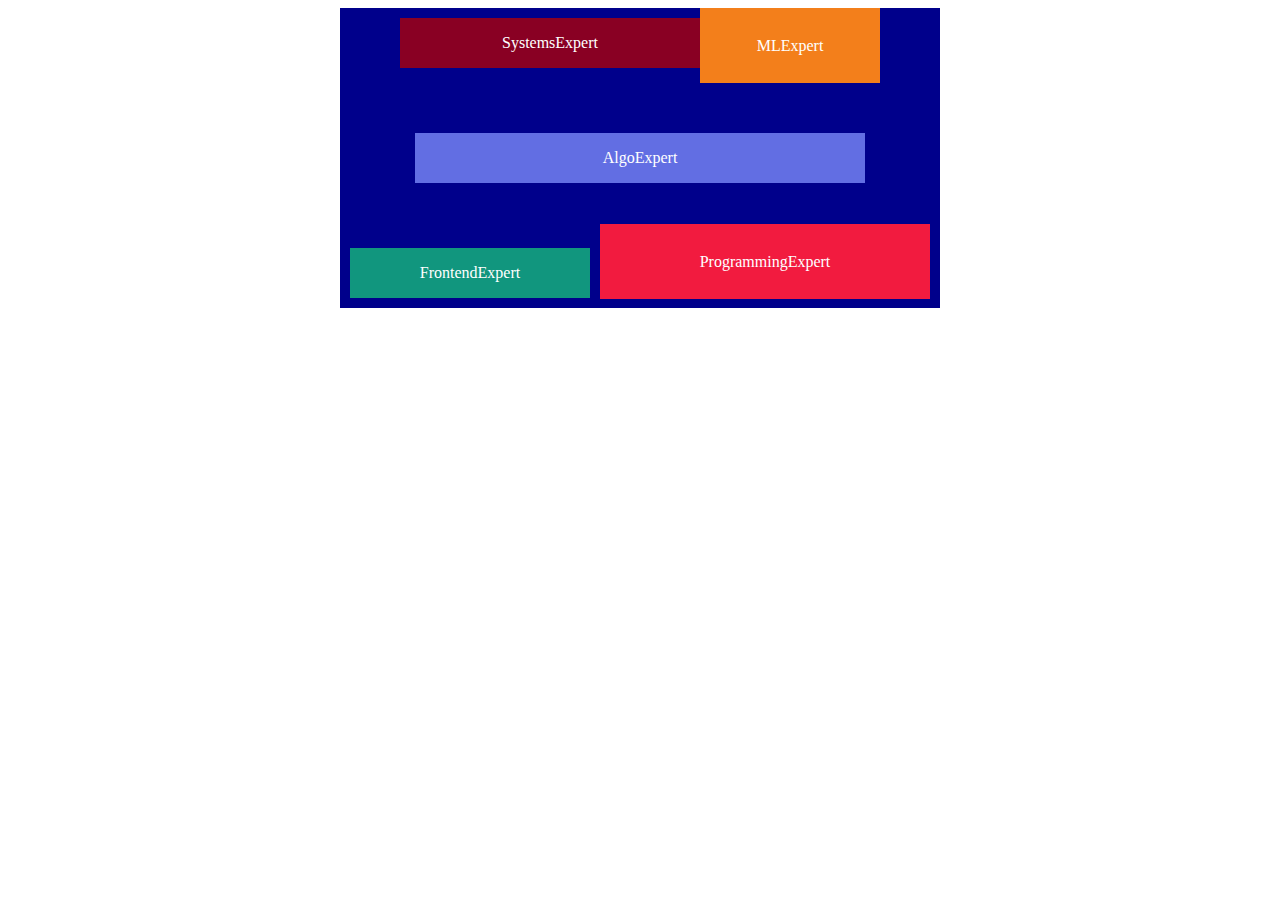
<file: Task 2/index.html>
<!DOCTYPE html>
<html lang="en">

<head>
    <meta charset="UTF-8">
    <meta http-equiv="X-UA-Compatible" content="IE=edge">
    <meta name="viewport" content="width=device-width, initial-scale=1.0">
    <link rel="stylesheet" href="style.css">
    <title>Document</title>
</head>

<body>
    <div id="wrapper">
        <div class="product" id="algo-expert">AlgoExpert</div>
        <div class="product" id="systems-expert">SystemsExpert</div>
        <div class="product" id="ml-expert">MLExpert</div>
        <div class="product" id="frontend-expert">FrontendExpert</div>
        <div class="product" id="programming-expert">ProgrammingExpert</div>
    </div>
</body>

</html>
</file>
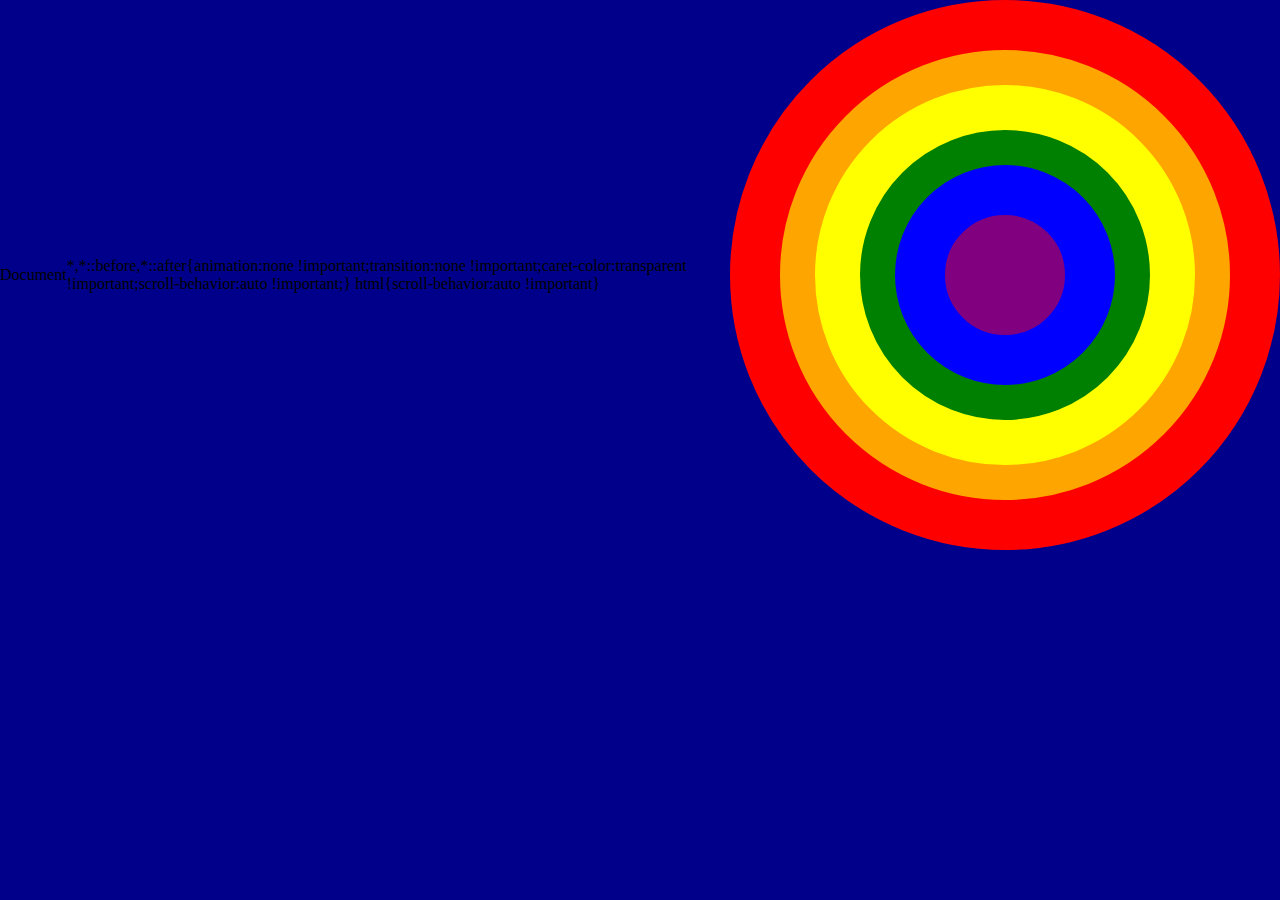
<file: Task1/index.html>
<!DOCTYPE html>
<html lang="en">

<head>
    <meta charset="UTF-8">
    <meta http-equiv="X-UA-Compatible" content="IE=edge">
    <meta name="viewport" content="width=device-width, initial-scale=1.0">
    <link rel="stylesheet" href="style.css">
    <title>Document</title>
</head>

<body>
    <div id="outer">
        <div id="middle">
            <div id="inner"></div>
        </div>
    </div>
</body>

</html>
</file>
<file: Task 2/style.css>
body {
    display: flex;
    align-items: center;
    justify-content: center;
}

#wrapper {
    height: 300px;
    display: flex;
    flex-wrap: wrap;
    background-color: darkblue;
    width: 600px;
    align-items: center;
    justify-content: center;
}

#systems-expert {
    order: -1;
    display: flex;
    align-items: center;
    justify-content: center;
    align-self: flex-start;
    margin-top: 10px;
    background-color: #890023;
    color: white;
    width: 50%;
    height: 50px;
    margin-left: 5px;
}

#algo-expert {
    width: 75%;
    height: 50px;
    justify-content: center;
    margin-left: auto;
    margin-right: auto;
    margin-bottom: 24px;
    background-color: #626ee3;
    color: white;
    display: flex;
    align-items: center;
}

#ml-expert {
    align-items: center;
    justify-content: center;
    align-self: flex-start;
    margin-bottom: 24px;
    background-color: #f37f1b;
    color: white;
    width: 30%;
    height: 75px;
    order: -1;
    display: flex;
    margin-right: 5px;
}

#programming-expert {
    background-color: #f21b3f;
    color: white;
    height: 75px;
    display: flex;
    align-items: center;
    justify-content: center;
    margin-left: 10px;
    flex-grow: 1;
    margin-right: 10px;
}

#frontend-expert {
    background-color: #11967e;
    color: white;
    width: 40%;
    height: 50px;
    display: flex;
    align-items: center;
    justify-content: center;
    align-self: flex-end;
    margin-bottom: 10px;
    margin-left: 10px;
}
</file>
<file: Task1/style.css>
* {
    margin: 0;
    padding: 0;
    box-sizing: border-box;
    background-color: darkblue;
    display: flex;
    justify-content: center;
    align-items: center;
}

body {
    position: relative;
}

#outer {
    width: 550px;
    height: 550px;
    background-color: #ff0000;
    border-radius: 50%;
    border: 50px solid #ff0000;
    display: flex;
    align-items: center;
    justify-content: center;
}

#outer::before {
    content: '';
    width: 350px;
    height: 350px;
    background-color: #ffa500;
    border-radius: 50%;
    border: 50px solid #ffa500;
    position: absolute;
    top: 20;
    left: 20;
}

#middle {
    width: 380px;
    height: 380px;
    background-color: #ffff00;
    border-radius: 50%;
    border: 50px solid #ffff00;
    display: flex;
    align-items: center;
    justify-content: center;
    position: absolute;
}

#middle::before {
    content: '';
    width: 190px;
    height: 190px;
    background-color: #008000;
    border-radius: 50%;
    border: 50px solid #008000;
    position: absolute;
    top: 10;
    left: 10;
}

#inner {
    width: 220px;
    height: 220px;
    background-color: #0000ff;
    border-radius: 50%;
    border: 50px solid #0000ff;
    display: flex;
    align-items: center;
    justify-content: center;
    position: absolute;
}

#inner::before {
    content: '';
    width: 20px;
    height: 20px;
    background-color: #800080;
    border-radius: 50%;
    border: 50px solid #800080;
    position: absolute;
    top: 5;
    left: 5;
}
</file>
